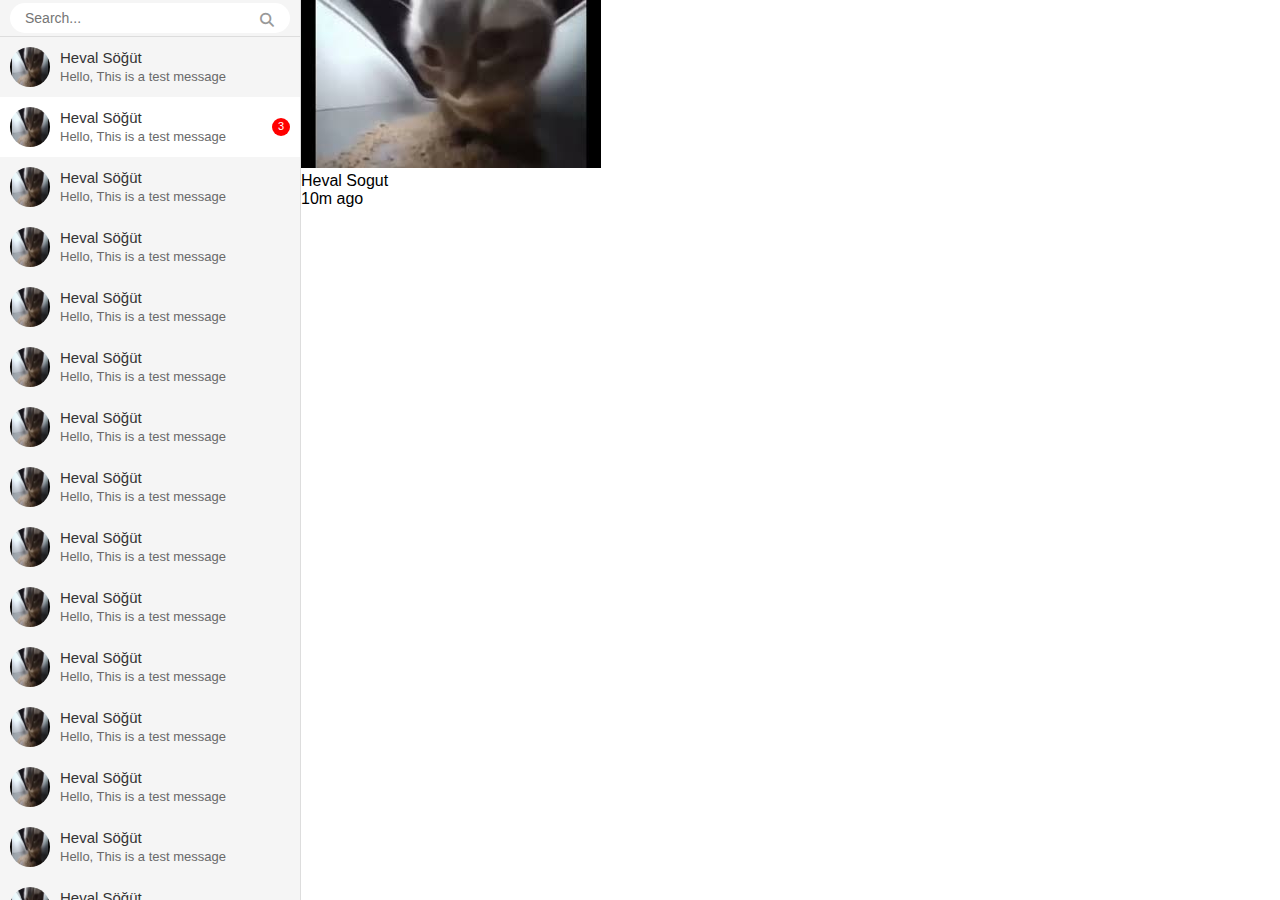
<file: chat_layout/index.html>
<!DOCTYPE html>
<html lang="en">
  <head>
    <meta charset="UTF-8" />
    <meta name="viewport" content="width=device-width, initial-scale=1.0" />
    <title>Document</title>
    <link rel="stylesheet" href="style.css" />
    <link
      rel="stylesheet"
      href="https://cdnjs.cloudflare.com/ajax/libs/font-awesome/6.5.2/css/all.min.css"
    />
  </head>
  <body>
    <div class="chat">
      <div class="sidebar">
        <div class="search">
          <input type="text" placeholder="Search..." />
          <i class="fa fa-search"></i>
        </div>
        <div class="contacts">
          <ul>
            <li>
              <a href="#">
                <img src="indir.jpeg" alt="" />
                <div class="contact">
                  <div class="name">Heval Söğüt</div>
                  <div class="message">Hello, This is a test message</div>
                </div>
              </a>
            </li>
            <li class="active">
              <a href="#">
                <img src="indir.jpeg" alt="" />
                <div class="contact">
                  <div class="name">Heval Söğüt</div>
                  <div class="message">Hello, This is a test message</div>
                </div>
                <div class="notification">3</div>
              </a>
            </li>

            <li>
              <a href="#">
                <img src="indir.jpeg" alt="" />
                <div class="contact">
                  <div class="name">Heval Söğüt</div>
                  <div class="message">Hello, This is a test message</div>
                </div>
              </a>
            </li>
            <li>
              <a href="#">
                <img src="indir.jpeg" alt="" />
                <div class="contact">
                  <div class="name">Heval Söğüt</div>
                  <div class="message">Hello, This is a test message</div>
                </div>
              </a>
            </li>
            <li>
              <a href="#">
                <img src="indir.jpeg" alt="" />
                <div class="contact">
                  <div class="name">Heval Söğüt</div>
                  <div class="message">Hello, This is a test message</div>
                </div>
              </a>
            </li>
            <li>
              <a href="#">
                <img src="indir.jpeg" alt="" />
                <div class="contact">
                  <div class="name">Heval Söğüt</div>
                  <div class="message">Hello, This is a test message</div>
                </div>
              </a>
            </li>
            <li>
              <a href="#">
                <img src="indir.jpeg" alt="" />
                <div class="contact">
                  <div class="name">Heval Söğüt</div>
                  <div class="message">Hello, This is a test message</div>
                </div>
              </a>
            </li>
            <li>
              <a href="#">
                <img src="indir.jpeg" alt="" />
                <div class="contact">
                  <div class="name">Heval Söğüt</div>
                  <div class="message">Hello, This is a test message</div>
                </div>
              </a>
            </li>
            <li>
              <a href="#">
                <img src="indir.jpeg" alt="" />
                <div class="contact">
                  <div class="name">Heval Söğüt</div>
                  <div class="message">Hello, This is a test message</div>
                </div>
              </a>
            </li>
            <li>
              <a href="#">
                <img src="indir.jpeg" alt="" />
                <div class="contact">
                  <div class="name">Heval Söğüt</div>
                  <div class="message">Hello, This is a test message</div>
                </div>
              </a>
            </li>
            <li>
              <a href="#">
                <img src="indir.jpeg" alt="" />
                <div class="contact">
                  <div class="name">Heval Söğüt</div>
                  <div class="message">Hello, This is a test message</div>
                </div>
              </a>
            </li>
            <li>
              <a href="#">
                <img src="indir.jpeg" alt="" />
                <div class="contact">
                  <div class="name">Heval Söğüt</div>
                  <div class="message">Hello, This is a test message</div>
                </div>
              </a>
            </li>
            <li>
              <a href="#">
                <img src="indir.jpeg" alt="" />
                <div class="contact">
                  <div class="name">Heval Söğüt</div>
                  <div class="message">Hello, This is a test message</div>
                </div>
              </a>
            </li>
            <li>
              <a href="#">
                <img src="indir.jpeg" alt="" />
                <div class="contact">
                  <div class="name">Heval Söğüt</div>
                  <div class="message">Hello, This is a test message</div>
                </div>
              </a>
            </li>
            <li>
              <a href="#">
                <img src="indir.jpeg" alt="" />
                <div class="contact">
                  <div class="name">Heval Söğüt</div>
                  <div class="message">Hello, This is a test message</div>
                </div>
              </a>
            </li>
            <li>
              <a href="#">
                <img src="indir.jpeg" alt="" />
                <div class="contact">
                  <div class="name">Heval Söğüt</div>
                  <div class="message">Hello, This is a test message</div>
                </div>
              </a>
            </li>
          </ul>
        </div>
      </div>
      <div class="content">
        <div class="message-header">
          <div class="user-info">
            <img src="indir.jpeg" alt="" />
            <div class="user">
              <div class="name">Heval Sogut</div>
              <div class="time">10m ago</div>
            </div>
          </div>
        </div>
        <div class="message-content"></div>
        <div class="message-form"></div>
      </div>
    </div>
  </body>
</html>
</file>
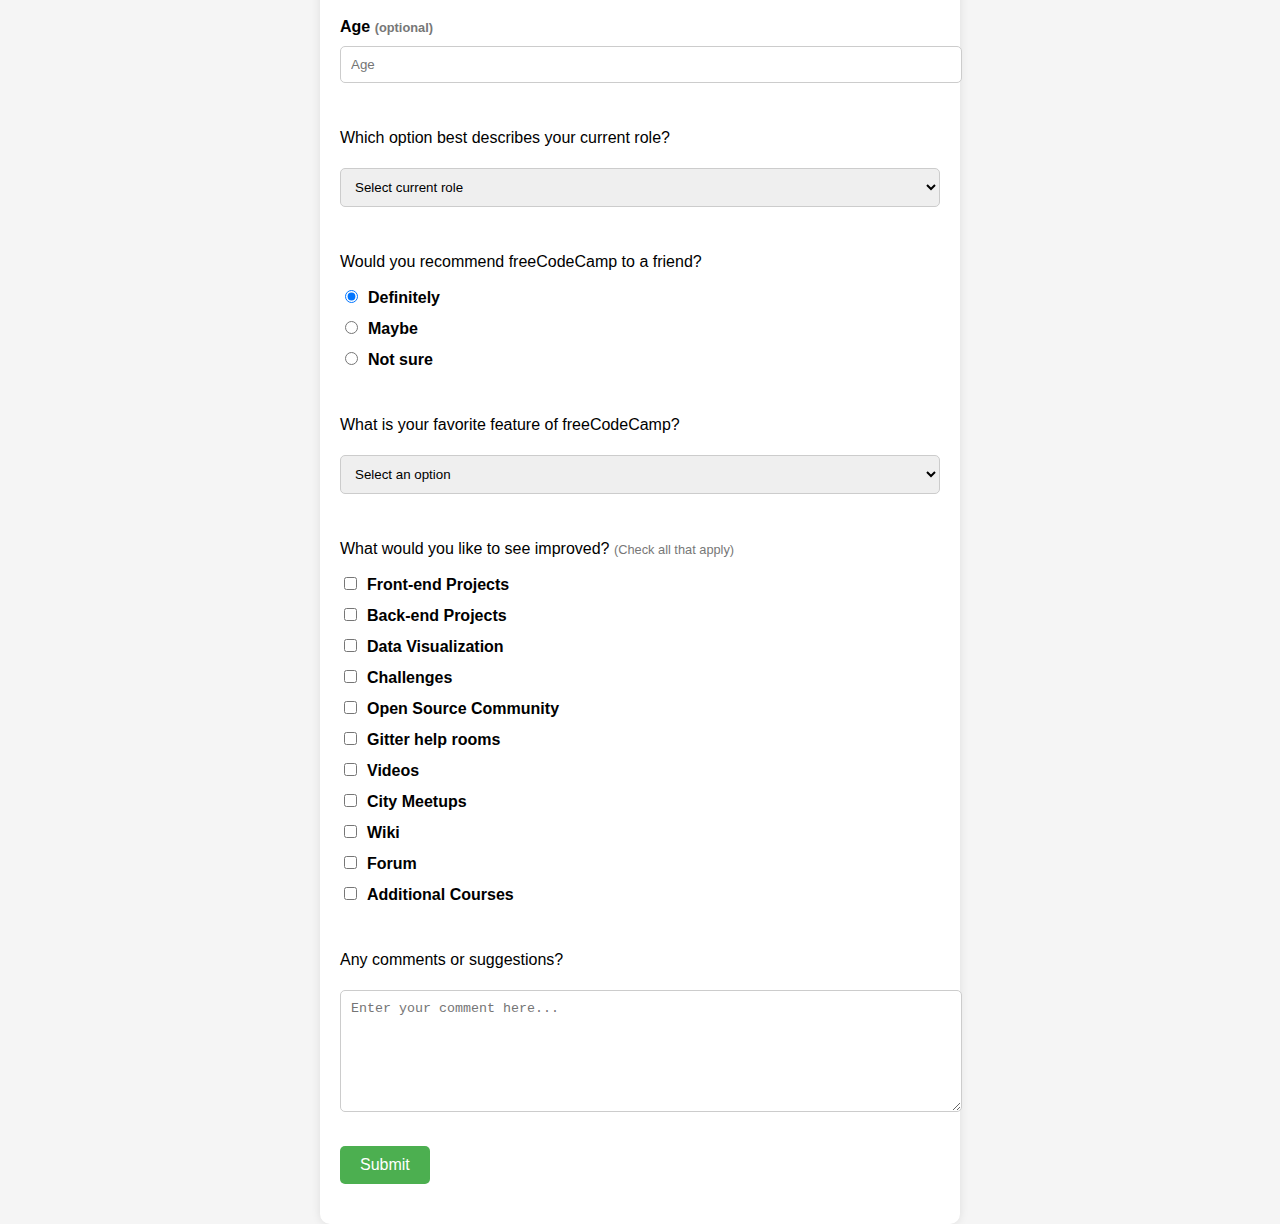
<file: registirtaion_form/index.html>
<!DOCTYPE html>
<html lang="en">
  <head>
    <meta charset="UTF-8" />
    <meta http-equiv="X-UA-Compatible" content="IE=edge" />
    <meta name="viewport" content="width=device-width, initial-scale=1.0" />
    <link rel="stylesheet" href="style.css" />
    <title>Registiration sheet</title>
  </head>
  <body>
    <div class="container">
      <header id="title" class="text-center">
        freeCodeCamp Survey Form
        <p id="description" class="description text-center">
          Thank you for taking the time to help us improve the platform
        </p>
      </header>
      <form id="survey-form">
        <div class="form-group">
          <label id="name-label" for="name">Name</label>
          <input
            type="text"
            name="name"
            id="name"
            class="form-control"
            placeholder="Enter your name"
            required
          />
        </div>
        <div class="form-group">
          <label for="email" id="email-label">Email</label>
          <input
            type="email"
            class="form-control"
            name="email"
            id="email"
            placeholder="Enter your Email"
            required
          />
        </div>
        <div class="form-group">
          <label for="number" id="number-label"
            >Age
            <span class="clue">(optional)</span>
          </label>
          <input
            type="number"
            id="number"
            class="form-control"
            name="age"
            min="10"
            max="99"
            placeholder="Age"
          />
        </div>
        <div class="form-group">
          <p>Which option best describes your current role?</p>
          <select id="dropdown" name="role" class="form-control" required="">
            <option disabled="" selected="" value="">
              Select current role
            </option>
            <option value="student">Student</option>
            <option value="job">Full Time Job</option>
            <option value="learner">Full Time Learner</option>
            <option value="preferNo">Prefer not to say</option>
            <option value="other">Other</option>
          </select>
        </div>
        <div class="form-group">
          <p>Would you recommend freeCodeCamp to a friend?</p>
          <label>
            <input
              name="user-recommend"
              value="definitely"
              type="radio"
              class="input-radio"
              checked=""
            />Definitely</label
          >
          <label>
            <input
              name="user-recommend"
              value="maybe"
              type="radio"
              class="input-radio"
            />Maybe</label
          >

          <label
            ><input
              name="user-recommend"
              value="not-sure"
              type="radio"
              class="input-radio"
            />Not sure</label
          >
        </div>
        <div class="form-group">
          <p>What is your favorite feature of freeCodeCamp?</p>
          <select
            id="most-like"
            name="mostLike"
            class="form-control"
            required=""
          >
            <option disabled="" selected="" value="">Select an option</option>
            <option value="challenges">Challenges</option>
            <option value="projects">Projects</option>
            <option value="community">Community</option>
            <option value="openSource">Open Source</option>
          </select>
        </div>
        <div class="form-group">
          <p>
            What would you like to see improved?
            <span class="clue">(Check all that apply)</span>
          </p>

          <label
            ><input
              name="prefer"
              value="front-end-projects"
              type="checkbox"
              class="input-checkbox"
            />Front-end Projects</label
          >
          <label>
            <input
              name="prefer"
              value="back-end-projects"
              type="checkbox"
              class="input-checkbox"
            />Back-end Projects</label
          >
          <label
            ><input
              name="prefer"
              value="data-visualization"
              type="checkbox"
              class="input-checkbox"
            />Data Visualization</label
          >
          <label
            ><input
              name="prefer"
              value="challenges"
              type="checkbox"
              class="input-checkbox"
            />Challenges</label
          >
          <label
            ><input
              name="prefer"
              value="open-source-community"
              type="checkbox"
              class="input-checkbox"
            />Open Source Community</label
          >
          <label
            ><input
              name="prefer"
              value="gitter-help-rooms"
              type="checkbox"
              class="input-checkbox"
            />Gitter help rooms</label
          >
          <label
            ><input
              name="prefer"
              value="videos"
              type="checkbox"
              class="input-checkbox"
            />Videos</label
          >
          <label
            ><input
              name="prefer"
              value="city-meetups"
              type="checkbox"
              class="input-checkbox"
            />City Meetups</label
          >
          <label
            ><input
              name="prefer"
              value="wiki"
              type="checkbox"
              class="input-checkbox"
            />Wiki</label
          >
          <label
            ><input
              name="prefer"
              value="forum"
              type="checkbox"
              class="input-checkbox"
            />Forum</label
          >
          <label
            ><input
              name="prefer"
              value="additional-courses"
              type="checkbox"
              class="input-checkbox"
            />Additional Courses</label
          >
        </div>
        <div class="form-group">
          <p>Any comments or suggestions?</p>
          <textarea
            id="comments"
            class="input-textarea"
            name="comment"
            placeholder="Enter your comment here..."
          ></textarea>
        </div>
        <div class="form-group">
          <button type="submit" id="submit" class="submit-button">
            Submit
          </button>
        </div>
      </form>
    </div>
  </body>
</html>
</file>
<file: registirtaion_form/style.css>
/* General styles */
body {
  font-family: Arial, sans-serif;
  background-color: #f5f5f5;
  margin: 0;
  padding: 0;
  display: flex;
  justify-content: center;
  align-items: center;
  height: 100vh;
}

/* Container */
.container {
  background-color: #ffffff;
  border-radius: 10px;
  box-shadow: 0 0 10px rgba(0, 0, 0, 0.1);
  max-width: 600px;
  padding: 20px;
  margin: 20px;
}

/* Header */
header {
  margin-bottom: 20px;
}

#title {
  font-size: 1.5em;
  margin-bottom: 10px;
}

#description {
  font-size: 1em;
  color: #777777;
}

/* Form */
#survey-form {
  display: flex;
  flex-direction: column;
}

.form-group {
  margin-bottom: 20px;
}

label {
  font-weight: bold;
  display: block;
  margin-bottom: 5px;
}

input[type="text"],
input[type="email"],
input[type="number"],
select,
textarea {
  width: 100%;
  padding: 10px;
  margin-top: 5px;
  margin-bottom: 10px;
  border: 1px solid #cccccc;
  border-radius: 5px;
}

input[type="radio"],
input[type="checkbox"] {
  margin-right: 10px;
}

.input-radio,
.input-checkbox {
  margin-bottom: 10px;
}

.clue {
  font-size: 0.8em;
  color: #777777;
}

textarea {
  resize: vertical;
  min-height: 100px;
}

.submit-button {
  background-color: #4caf50;
  color: white;
  padding: 10px 20px;
  border: none;
  border-radius: 5px;
  cursor: pointer;
  font-size: 1em;
  transition: background-color 0.3s ease;
}

.submit-button:hover {
  background-color: #45a049;
}

.text-center {
  text-align: center;
}
</file>
<file: chat_layout/style.css>
@import "https://cdnjs.cloudflare.com/ajax/libs/font-awesome/6.5.2/css/all.min.css";
* {
  padding: 0;
  margin: 0;
  border: none;
  text-decoration: none;
}
*:focus {
  outline: none;
}
html,
body {
  height: 100%;
  font-family: -apple-system, BlinkMacSystemFont, "Segoe UI", Roboto,
    "Helvetica Neue", Arial, sans-serif;
}
.chat {
  height: 100%;
  display: flex;
}
.chat .sidebar .search {
  height: 40px;
  border-bottom: 1px solid #ddd;
  position: relative;
  align-items: center;
  display: flex;
  padding: 0 10px;
}
.chat .sidebar .search input {
  width: 100%;
  height: 30px;
  background: #fff;
  border-radius: 30px;
  font-size: 14px;
  padding: 0 35px 0 15px;
}
.chat .sidebar .search i {
  position: absolute;
  top: 0;
  right: 0;
  width: 40px;
  height: 40px;
  display: flex;
  align-items: center;
  font-size: 14px;
  color: #999;
}
.chat .sidebar {
  width: 300px;
  min-width: 300px;
  background-color: #f5f5f5;
  display: flex;
  flex-direction: column;
}
.chat .sidebar .contacts {
  overflow: auto;
}
.chat .sidebar .contacts ul li a {
  display: flex;
  height: 60px;
  align-items: center;
  padding: 0 10px;
}
.chat .sidebar .contacts ul li.active a,
.chat .sidebar .contacts ul li a:hover {
  background: #fff;
}
.chat .sidebar .contacts ul li a .notification {
  width: 18px;
  height: 18px;
  border-radius: 50%;
  background-color: red;
  font-size: 11px;
  line-height: 17px;
  text-align: center;
  color: white;
  margin-left: auto;
}

.chat .sidebar .contacts ul li a img {
  width: 40px;
  height: 40px;
  border-radius: 40px;
  margin-right: 10px;
}
.chat .sidebar .contacts ul li a .name {
  font-size: 15px;
  color: #333;
  font-weight: 500;
  margin-bottom: 3px;
}

.chat .sidebar .contacts ul li a .contact .message {
  font-size: 13px;
  color: #696969;
}
.chat .content {
  flex: 1;
  border-left: 1px solid #ddd;
}
.chat .content .message-header .user-imfo img {
  width: 40px;
  height: 40px;
  border-radius: 40px;
  margin-right: 10px;
}
.chat .content .message-header {
  display: flex;
}
</file>
